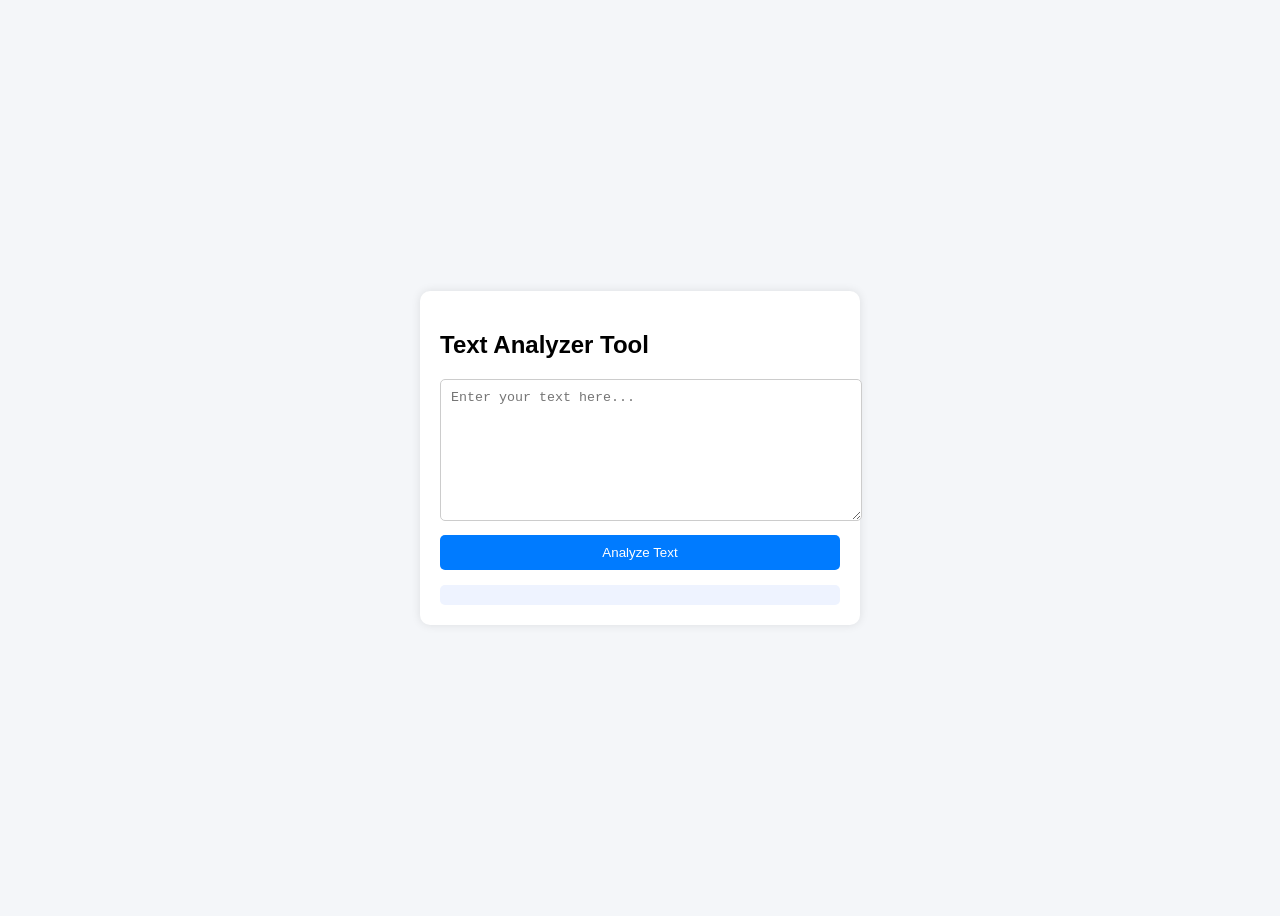
<file: lab_5/index.html>
<!DOCTYPE html>
<html>

<head>
    <title>Text Analyzer</title>
    <link rel="stylesheet" href="style.css">
    <script defer src="script.js"></script>
</head>

<body>

    <div class="container">

        <h2>Text Analyzer Tool</h2>

        <textarea id="textInput" placeholder="Enter your text here..."></textarea>

        <button id="analyzeBtn">Analyze Text</button>

        <div id="result"></div>

    </div>

</body>

</html>
</file>
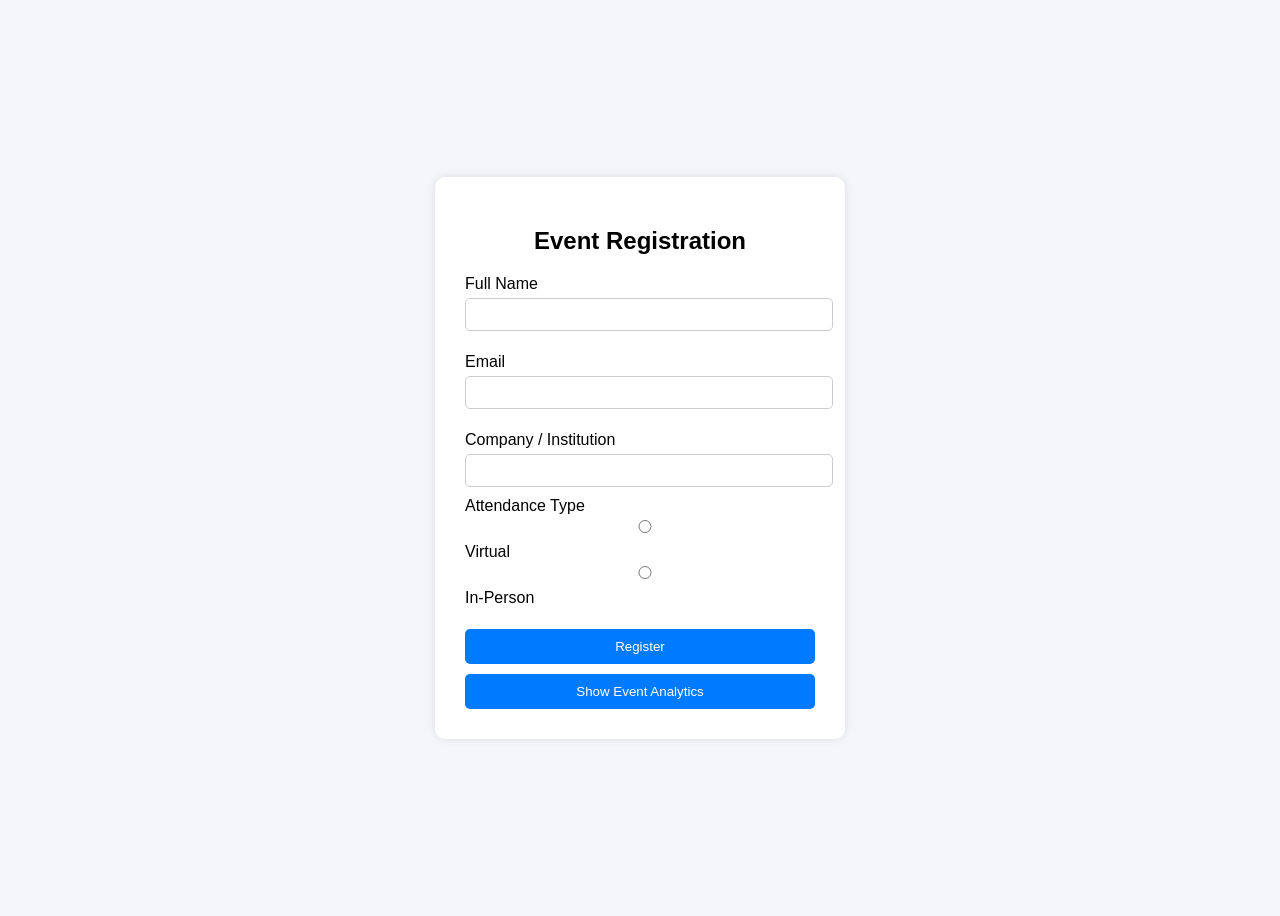
<file: Lab_Exam/index.html>
<!DOCTYPE html>
<html>

<head>
    <title>Event Registration</title>

    <link rel="stylesheet" href="style.css">
    <script defer src="script.js"></script>

</head>

<body>

    <div class="container">

        <h2>Event Registration</h2>

        <form id="regForm">

            <label>Full Name</label>
            <input type="text" id="name">
            <p id="nameError" class="error"></p>

            <label>Email</label>
            <input type="text" id="email">
            <p id="emailError" class="error"></p>

            <label>Company / Institution</label>
            <input type="text" id="company">

            <label>Attendance Type</label><br>

            <input type="radio" name="type" value="Virtual"> Virtual
            <input type="radio" name="type" value="In-Person"> In-Person

            <p id="typeError" class="error"></p>

            <button type="submit">Register</button>

        </form>

        <button id="analyticsBtn">Show Event Analytics</button>

        <div id="analytics" class="analytics">

            <p>Total Registrants: <span id="total">0</span></p>
            <p>Virtual: <span id="virtual">0</span></p>
            <p>In-Person: <span id="inperson">0</span></p>

        </div>

    </div>

</body>

</html>
</file>
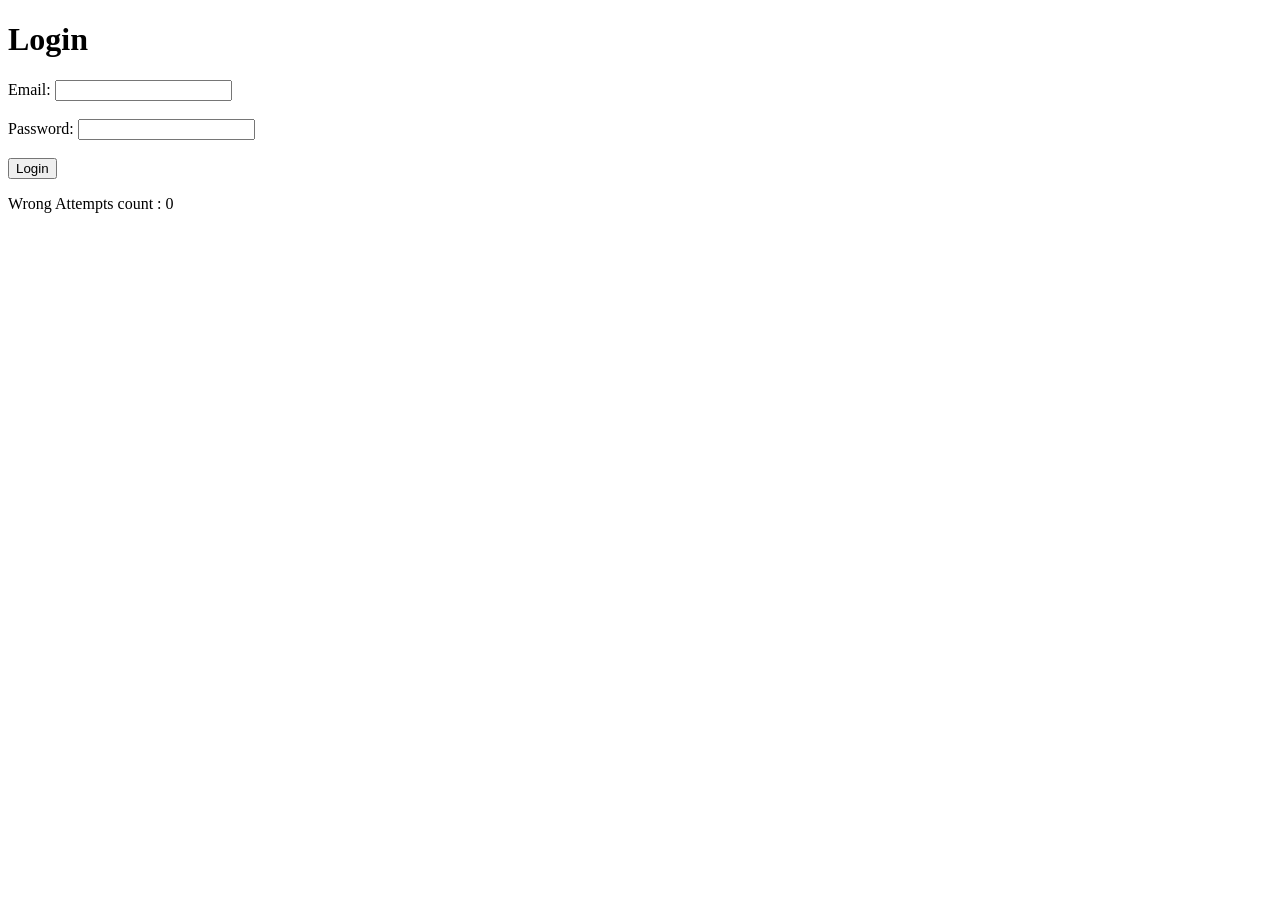
<file: idew.html>
<!DOCTYPE html>
<html lang="en">

<head>
    <meta charset="UTF-8">
    <meta name="viewport" content="width=device-width, initial-scale=1.0">
    <title>Login Form Validation</title>
    <script defer src="script.js"></script>
</head>

<body>

    <h1>Login</h1>

    <form id="LoginForm">
        <label for="Email">Email:</label>
        <input type="text" id="Email" name="Email"><br><br>

        <label for="password">Password:</label>
        <input type="password" id="password" name="password"><br><br>

        <button type="submit">Login</button>
    </form>

    <p id="errorMessage" style="color: red;"></p>
    <p>Wrong Attempts count : <span id="counter">0</span></p>


</body>

</html>
</file>
<file: lab_5/style.css>
body
{
    font-family: Arial;
    background: #f4f6f9;
    display: flex;
    justify-content: center;
    align-items: center;
    height: 100vh;
}

.container
{
    background: white;
    padding: 20px;
    width: 400px;
    border-radius: 10px;
    box-shadow: 0 0 10px rgba(0, 0, 0, 0.1);
}

textarea 
{
    width: 100%;
    height: 120px;
    padding: 10px;
    margin-bottom: 10px;
    border-radius: 5px;
    border: 1px solid #ccc;
}

button {
    width: 100%;
    padding: 10px;
    background: #007BFF;
    color: white;
    border: none;
    border-radius: 5px;
    cursor: pointer;
}

button:hover 
{
    background: #0056b3;
}

#result 
{
    margin-top: 15px;
    padding: 10px;
    background: #eef3ff;
    border-radius: 5px;
}
</file>
<file: Lab_Exam/style.css>
body {
    font-family: Arial;
    background: #f4f6f9;
    display: flex;
    justify-content: center;
    align-items: center;
    height: 100vh;
}

.container {
    background: white;
    padding: 30px;
    width: 350px;
    border-radius: 10px;
    box-shadow: 0 0 10px rgba(0, 0, 0, 0.1);
}

h2 {
    text-align: center;
    margin-bottom: 20px;
}

input {
    width: 100%;
    padding: 8px;
    margin-top: 5px;
    margin-bottom: 10px;
    border: 1px solid #ccc;
    border-radius: 5px;
}

button {
    width: 100%;
    padding: 10px;
    background: #007BFF;
    color: white;
    border: none;
    border-radius: 5px;
    cursor: pointer;
    margin-top: 10px;
}

button:hover {
    background: #0056b3;
}

.error {
    color: red;
    font-size: 12px;
}

.analytics {
    margin-top: 20px;
    padding: 10px;
    background: #eef3ff;
    border-radius: 5px;
    display: none;
}
</file>
